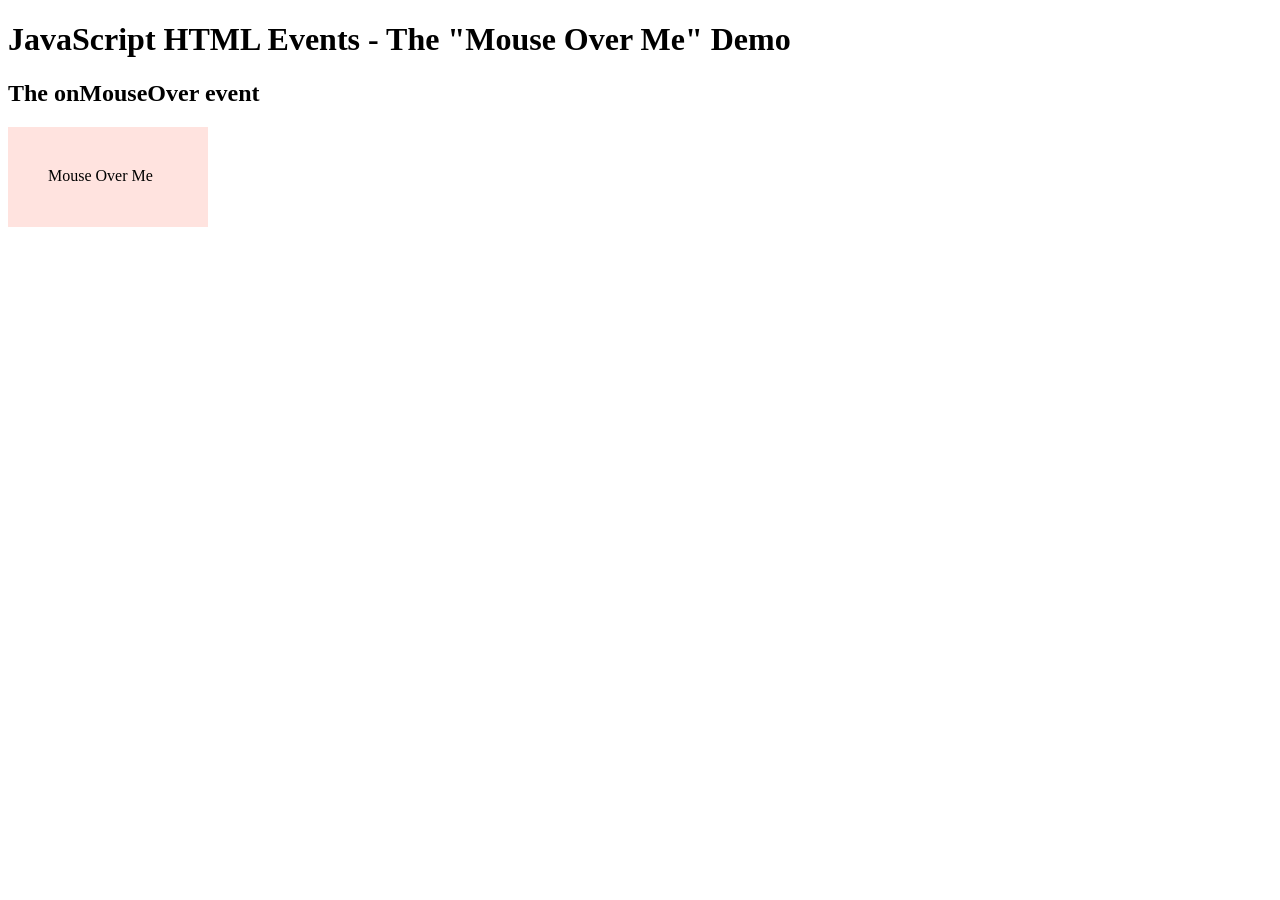
<file: Lesson 01/index.html>
<!DOCTYPE html>
<html>
	<body>
		<h1>JavaScript HTML Events  -  The "Mouse Over Me" Demo</h1>
		<h2>The onMouseOver event</h2>
		<div onMouseOver="mOver(this)" onMouseOut="mOut(this)" style="background-color:#ffe3df;width:120px;height:20px;padding:40px;">Mouse Over Me</div>
		<script>
			function mOver(obj) {
				obj.innerHTML = "Thank You";
			}
			function mOut(obj) {
				obj.innerHTML = "Mouse Over Me"; 
			}
		</script>
	</body>
</html>
</file>
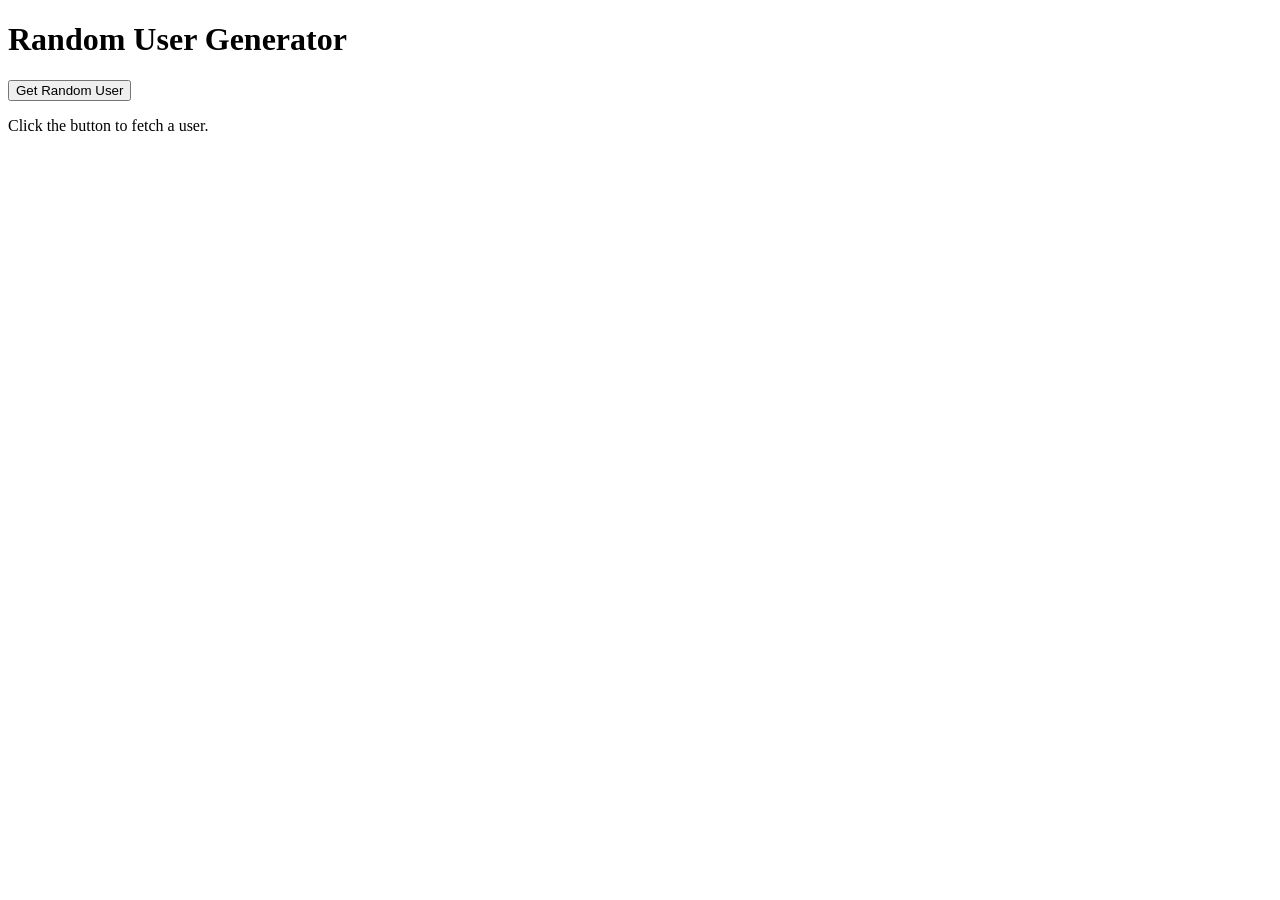
<file: Lesson-02/index.html>
<!DOCTYPE html>
<html lang="en">
<head>
    <meta charset="UTF-8">
    <meta name="viewport" content="width=device-width, initial-scale=1.0">
    <title>jQuery AJAX Example</title>
    <script src="https://code.jquery.com/jquery-3.6.4.min.js"></script>
</head>
<body>

    <h1>Random User Generator</h1>
    <button id="fetchUser">Get Random User</button>
    <p id="userInfo">Click the button to fetch a user.</p>

    <script>
        $(document).ready(function() {
            $("#fetchUser").click(function() {
                $.ajax({
                    url: "https://randomuser.me/api/",
                    method: "GET",
                    success: function(data) {
                        var user = data.results[0];
                        var fullName = user.name.first + " " + user.name.last;
                        $("#userInfo").html("User: <b>" + fullName + "</b>");
                    },
                    error: function() {
                        $("#userInfo").html("Error fetching user."); 
                    }
                });
            });
        });
    </script>

</body>
</html>
</file>
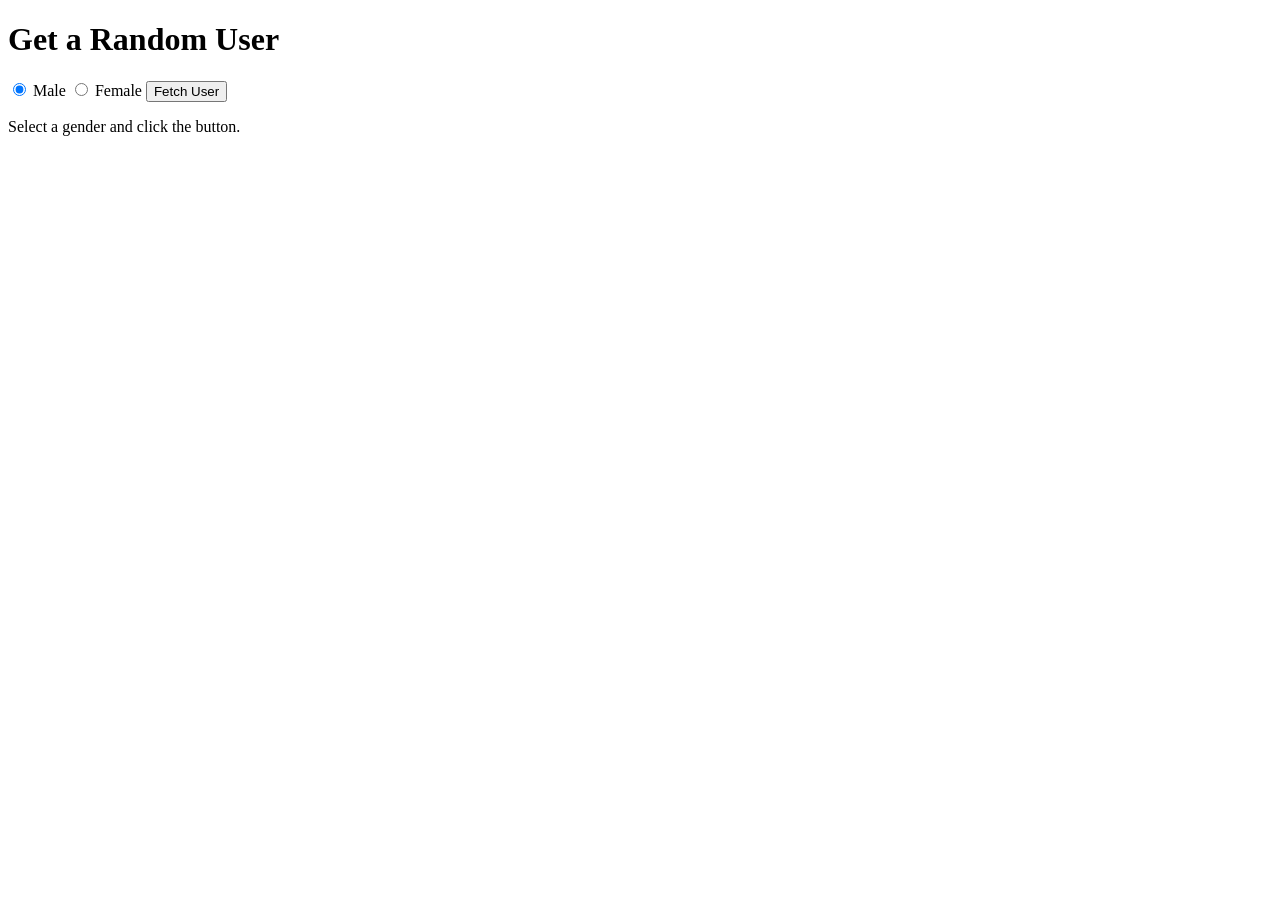
<file: lesson-03/index.html>
<!DOCTYPE html>
<html lang="en">
<head>
    <meta charset="UTF-8">
    <meta name="viewport" content="width=device-width, initial-scale=1.0">
    <title>jQuery AJAX & Radio Buttons</title>
    <script src="https://code.jquery.com/jquery-3.6.4.min.js"></script>
</head>
<body>

    <h1>Get a Random User</h1>

    <label>
        <input type="radio" name="gender" value="male" checked> Male
    </label>
    <label>
        <input type="radio" name="gender" value="female"> Female
    </label>

    <button id="fetchUser">Fetch User</button>

    <p id="userInfo">Select a gender and click the button.</p>

    <script>
        $(document).ready(function() {
            $("#fetchUser").click(function() {
                var selectedGender = $("input[name='gender']:checked").val();

                $.ajax({
                    url: "https://randomuser.me/api/?gender=" + selectedGender,
                    method: "GET",
                    success: function(data) {
                        var user = data.results[0];
                        var fullName = user.name.first + " " + user.name.last;
                        $("#userInfo").html("User: <b>" + fullName + "</b> (" + selectedGender + ")");
                    },
                    error: function() {
                        $("#userInfo").html("Error fetching user."); 
                    }
                });
            });
        });
    </script>

</body>
</html>
</file>
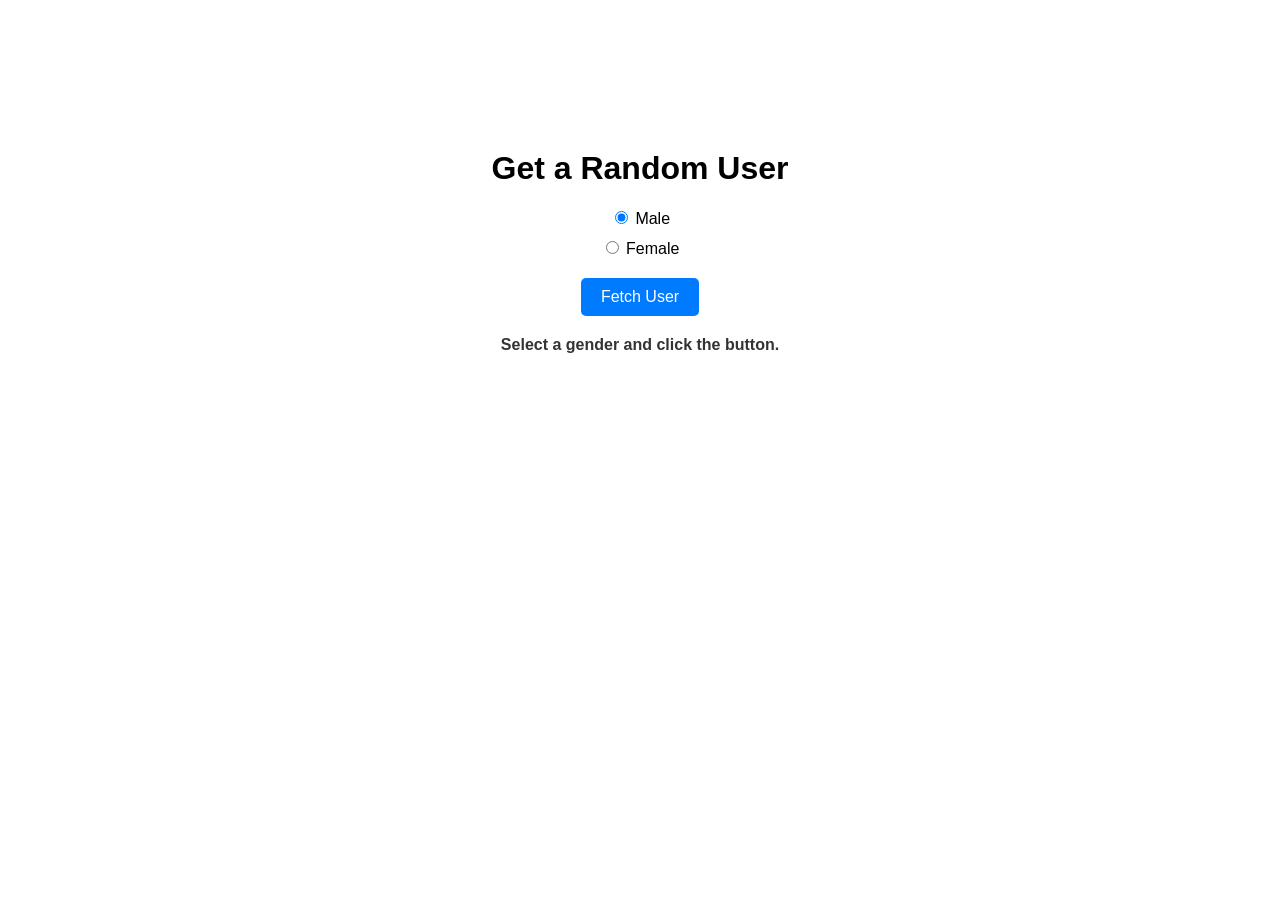
<file: lesson-04/index.html>
<!-- # 📡 jQuery, AJAX, Radio Buttons & CSS Example

This example demonstrates:
- ✅ **Radio buttons stacked vertically** using **CSS**.
- ✅ **jQuery AJAX request** to fetch a **random user**.
- ✅ **Dynamic user display** based on selected gender.

---

## 📜 HTML, CSS & jQuery Code
```html -->
<!DOCTYPE html>
<html lang="en">
<head>
    <meta charset="UTF-8">
    <meta name="viewport" content="width=device-width, initial-scale=1.0">
    <title>jQuery AJAX & Radio Buttons</title>
    <script src="https://code.jquery.com/jquery-3.6.4.min.js"></script>
    <style>
        /* Center everything */
        body {
            font-family: Arial, sans-serif; 
            text-align: center;
            margin: 150px;
        }

        /* Style the radio button container */
        .radio-group {
            display: flex;
            flex-direction: column;  /* Stacks buttons vertically */
            align-items: center;     /* Center-aligns the labels */
            gap: 10px;               /* Adds spacing between buttons */
            margin-bottom: 20px;
        }

        /* Style buttons */
        button {
            background-color: #007bff;
            color: white;
            border: none;
            padding: 10px 20px;
            cursor: pointer;
            font-size: 16px;
            border-radius: 5px; 
        }

        button:hover {
            background-color: #0056b3;
        }

        /* Style user info display */
        #userInfo {
            margin-top: 20px;
            font-weight: bold;
            color: #333;
        }
    </style>
</head>
<body>

    <h1>Get a Random User</h1>

    <!-- Radio Buttons in Vertical Layout -->
    <div class="radio-group">
        <label>
            <input type="radio" name="gender" value="male" checked> Male
        </label>
        <label>
            <input type="radio" name="gender" value="female"> Female
        </label>
    </div>

    <button id="fetchUser">Fetch User</button>

    <p id="userInfo">Select a gender and click the button.</p>

    <script>
        $(document).ready(function() {
            $("#fetchUser").click(function() {
                var selectedGender = $("input[name='gender']:checked").val();

                $.ajax({
                    url: "https://randomuser.me/api/?gender=" + selectedGender,
                    method: "GET",
                    success: function(data) {
                        var user = data.results[0];
                        var fullName = user.name.first + " " + user.name.last;
                        $("#userInfo").html("User: <b>" + fullName + "</b> (" + selectedGender + ")");
                    },
                    error: function() {
                        $("#userInfo").html("Error fetching user.");
                    }
                });
            });
        });
    </script>

</body>
</html>
</file>
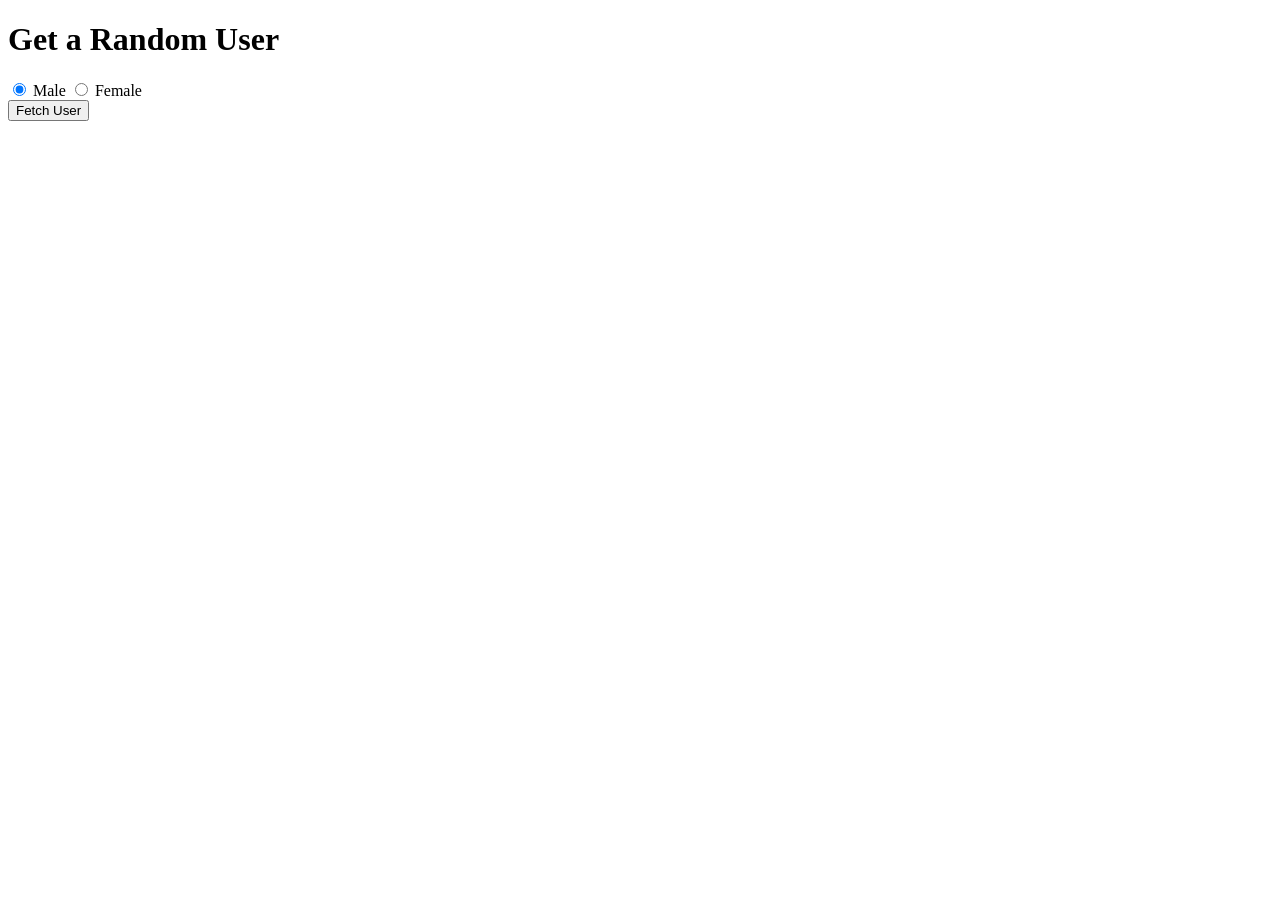
<file: Lesson-05/index.html>
<!-- # 🎯 jQuery AJAX + Radio Buttons + Formatted User Data

### 🔥 Features:
- ✅ **AJAX request** to fetch a **random user**.
- ✅ **Dynamically populates a user card** with:
  - 🏷️ Full Name
  - 🌎 Country
  - ✉️ Email
  - 📷 Profile Picture
- ✅ **Nicely formatted UI** using **CSS**.
- ✅ **Radio buttons for gender selection**.

---

## 📜 HTML, CSS & jQuery Code -->

<!DOCTYPE html>
<html lang="en">
<head>
    <meta charset="UTF-8">
    <meta name="viewport" content="width=device-width, initial-scale=1.0">
    <title>Formatted AJAX User Data</title>
    <script src="https://code.jquery.com/jquery-3.6.4.min.js"></script>
</head>
<body>

    <h1>Get a Random User</h1>

    <!-- Radio Buttons for Gender Selection -->
    <div class="radio-group">
        <label>
            <input type="radio" name="gender" value="male" checked> Male
        </label>
        <label>
            <input type="radio" name="gender" value="female"> Female
        </label>
    </div>

    <button id="fetchUser">Fetch User</button>


</body>
</html>
</file>
